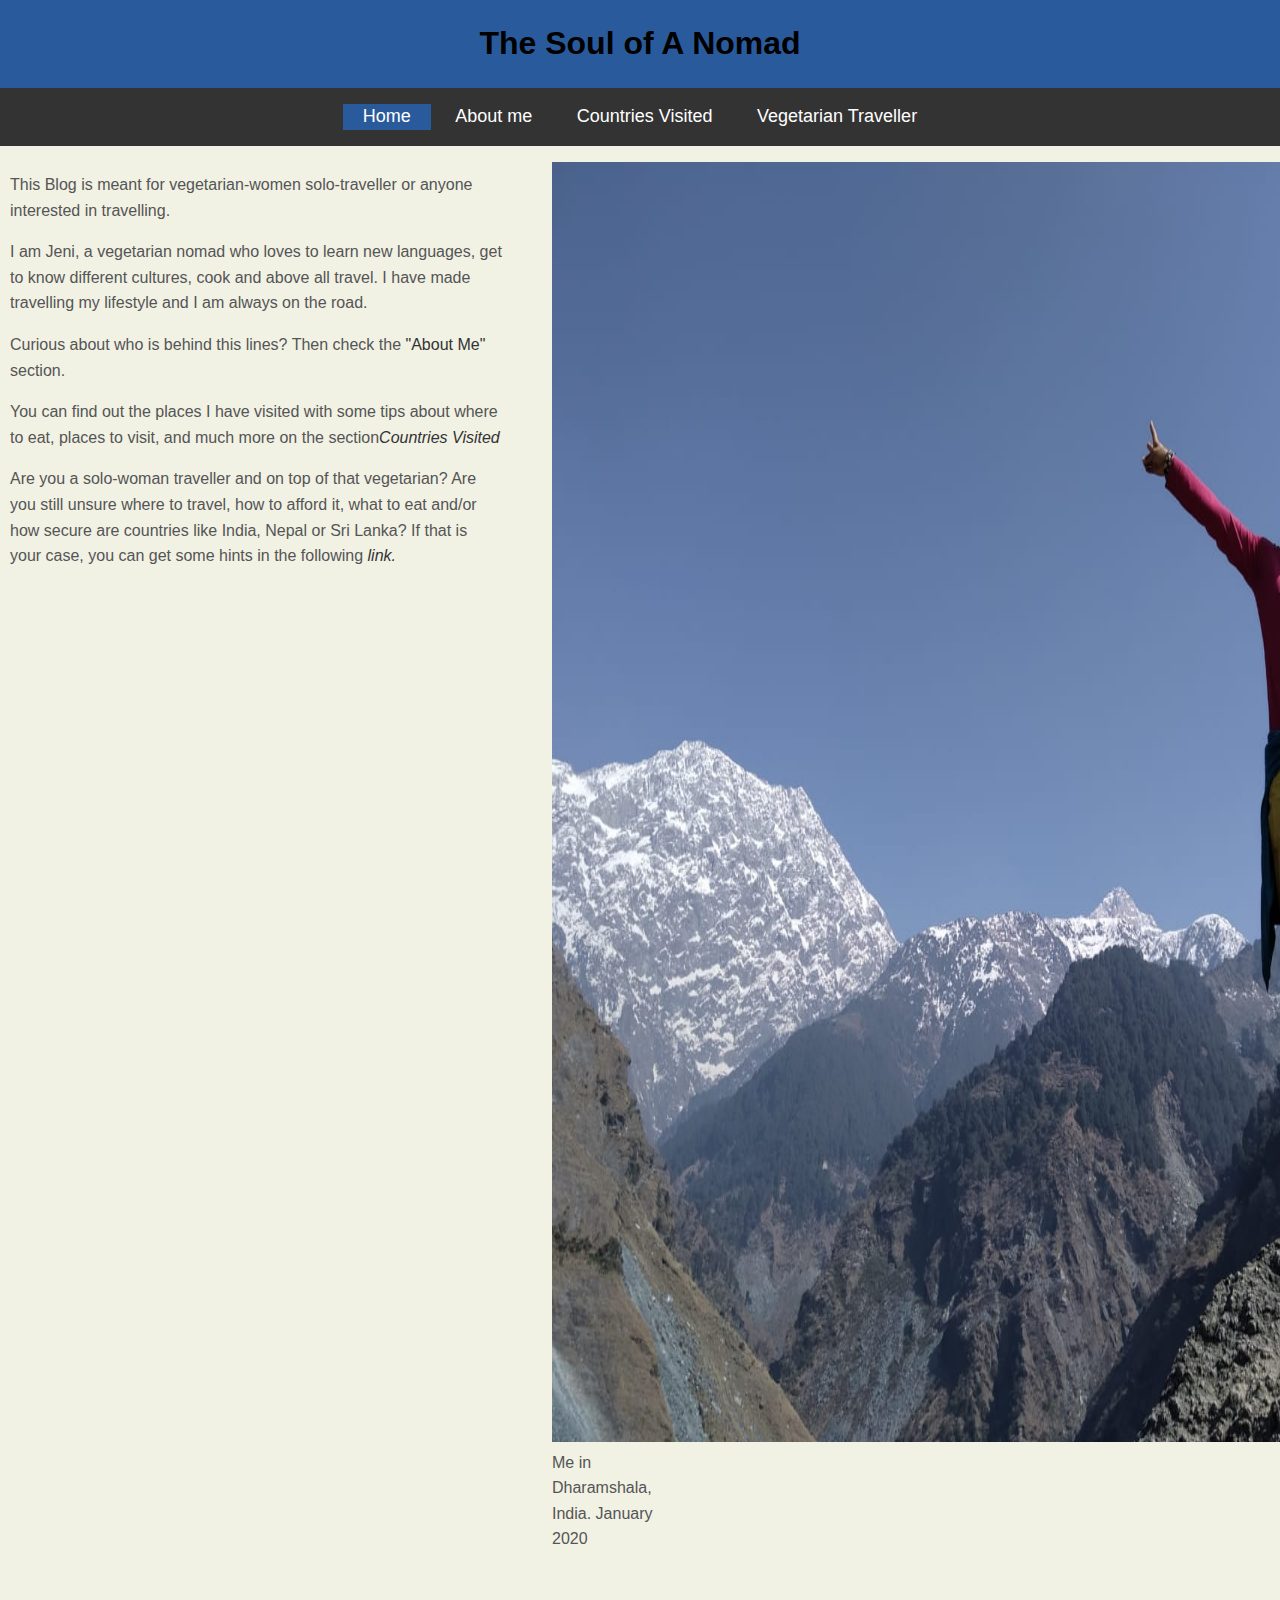
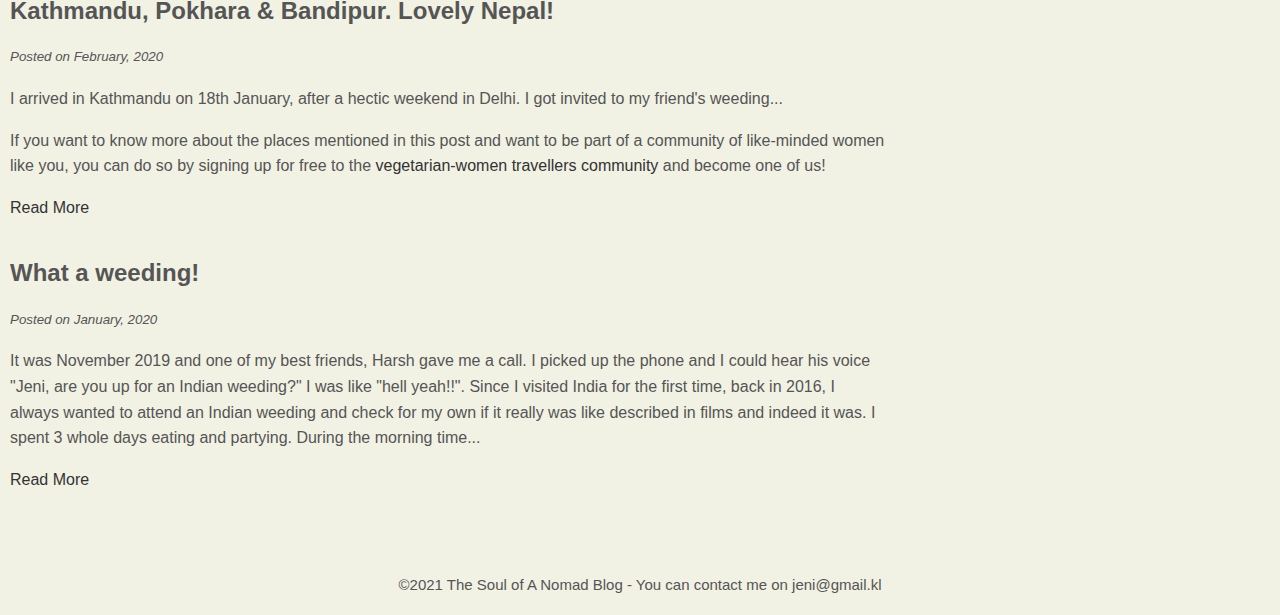
<file: index.html>
<!DOCTYPE html>
<html lang="en">
<head>
    <meta charset="UTF-8">
    <meta name="viewport" content="width=device-width, initial-scale=1.0">
    <meta name='description' content="Vegetarian Woman Traveller Blog" >
    <meta name="keywords" name="vegetarian,woman, traveller, solo-traveller, vegetarian-traveller, vegan-traveller">
    <link rel="stylesheet" href="css/style.css" type="text/css">
    <title>The Soul of A Nomad</title>
</head>
<body>
<!--Blog's Header-->
    <header id="main-header">
        <h1>The Soul of A Nomad</h1>
    </header>
<!--Top links to other sections on the blog-->
    <nav id="navbar" class="container">
    <ul>
        <li><a href="./index.html" class="active">Home</a></li>
        <li><a href="./aboutme.html" target="_blank">About me</a></li>
        <li><a href="./countriesvisited.html" target="_blank">Countries Visited</a></li>
        <li><a href="#" target="_blank">Vegetarian Traveller</a></li>
    </ul>
    </nav>
    <main>
<!--description of this blog -->
    <section id="intro" class="intro">                  
        <p>This Blog is meant for vegetarian-women solo-traveller or anyone interested in travelling.</p>
        <p>I am Jeni, a vegetarian nomad who loves to learn new languages, get to know different cultures,   cook and above all travel. I have made travelling my lifestyle and I am always on the road.</p>
        <p>Curious about who is behind this lines? Then check the <a href="./aboutme.html" target="_blank">"About Me"</a> section. </p>     
        <p>You can find out the places I have visited with some tips about where to eat, places to visit, and much more on the section<a href="./countriesvisited.html" target="_blank"><em>Countries Visited</em></a></p>
        <p> Are you a solo-woman traveller and on top of that vegetarian? Are you still unsure where to travel, how to afford it, what to eat and/or how secure are countries like India, Nepal or Sri Lanka? If that is your case, you can get some hints in the following <a href="#" target="_blank" ><em>link.</em></a></p>
    </section>         
<!-- media
        <div class="intro-1 media"> -->
    <figure class="media">
        <a href="images/mainpagepicture.jpg" target="_blank"><img src="images/mainpagepicture.jpg" alt="Jeni on top of a mountain and a range of mountains behing her" height="1280px" width="960px"></a>
        <figcaption>Me in Dharamshala, India. January 2020</figcaption>
    </figure>
        
    <div class="clr"></div>
<!-- the last blog posts-->
<!-- <div class="p-box"> </div>-->
    <section id="p-box1" class="p-box">
        <h2>Kathmandu, Pokhara & Bandipur. Lovely Nepal!</h2>
        <p><small><em>Posted on February, 2020</em></small></p>
        <p>I arrived in Kathmandu on 18th January, after a hectic weekend in Delhi. I got invited to my friend's weeding...</p>
        <p>If you want to know more about the places mentioned in this post and want to be part of a community of like-minded women like you, you can do so by signing up for free to the <a href="./vegetarian-womencommunity.html" target="_blank">vegetarian-women travellers community</a> and become one of us!</p>
        <a href="./countriesvisited.html#india">Read More</a>
    </section>   
        
<!--<div class="p-box"> </div>-->
    <section id="p-box2" class="p-box"> 
        <h2>What a weeding!</h2>
        <p><small><em>Posted on January, 2020</em></small></p>
        <p>It was November 2019 and one of my best friends, Harsh gave me a call. I picked up the phone and I could hear his voice "Jeni, are you up for an Indian weeding?" I was like "hell yeah!!". Since I visited India for the first time, back in 2016, I always wanted to attend an Indian weeding and check for my own if it really was like described in films and indeed it was. I spent 3 whole days eating and partying. During the morning time...</p>
        <a href="./countriesvisited.html">Read More</a>
    </section>
<!-- <div class="media"> </div> -->
    <embed class= media-1 src=https://media.giphy.com/media/14wXMGbHjXK2k0/giphy.gif>
        
    <div class="clr"></div>
    <br>
    <br>
<!-- user's comments 
        <div class="my-form">
            <section id="evaluation" class="evaluation">
                <label for="evaluation">
                <h3><strong>Your opinion matters a lot for me. Plase rate how much you liked going through this blog</strong></h3></label>
                <br>
                <span>I did not like it at all</span>
                <input type="range" min="0" max="10" id="evaluation" value="5" name="evaluation">
                <span>I loved this blog</span>
            </section>
        </div>
        <br>
        <br>
        <div class="my-form">
            <section class="comment">
                <label for="comment"><strong>Feel free to leave me a comment</strong></label>
                <br>
                <br>
                <textarea name="comment" placeholder="Please leave your comment" cols="100" rows="5" minlength="10" maxlength="250"></textarea>
            </section>
            <section class="submission">
                <input type="submit" value="Submit" >
            </section>
        </div>
        <br>
        <br>
        and evaluation-->
<!-- newletter 
        <div class="my-form">
            <section class="personal data">
                <h3><strong>If you do not want to miss out any blog post and get the latest info, subscribe to my newsletter.</strong></h3>
                <p><small><em>You just need to fill in the below form and submit it. You will automatically receive an email to verify your email address. If you
                do not receive, check your spam folder in case it landed there. Add me to your contacts so you will always get my emails on your Inbox.</em></small></p>
                <br>
                <label for="name">Name:</label>
                <input type="text" id="name" name="name" required>  
    
                <label for="email">Email:</label>
                <input id="email" type="email" name="email" required pattern="[a-zA-z0-9@]+" placeholder="something@something.com">
                <br>
                <br>
                <label for="dob">Date of Birth</label> 
                <input id="dob" type="date" name="dob">
                <br>
                <br>
                <label for="gender">Gender</label>
                <select id="gender" name="gender">
                    <option value="female">Female</option>
                    <option value="male">Male</option>
                    <option value="transgender">Transgender</option>
                    <option value="intersex">Intersex</option>
                    <option value="no-answer">No answer</option>
                </select>
            </section>
        </div>
        <br>
        <br>
        <div class="my-form">
            <section class="frequency">
                <span>How many times would you like to receive my newsletter?</span>
                <br>
                <br>
                <input id="once-a-month" type="radio" name="frequency" value="once-a-month" required>
                <label for="once-a-month">Once a month</label>
                
                <input id="once-every-two-months" type="radio" name="frequency" value="once-every-two-months">
                <label for="once-every-two-months">Once every two months</label>
                
                <input id="once-a-year" type="radio" name="frequency" value="once-a-year">
                <label for="once-a-year">Once a year</label>
    
                <input id="twice-a-year" type="radio" name="frequency" value="twice-a-year">
                <label for="twice-a-year">Twice a year</label>
            </section>
        </div>
        <br>
        <br>
        <div class="my-form">
            <section class="countries-visited">
                <label id="countries">Which countries have you visited in the last year</label>
                <input type="text" list="country" id="countries" name="country">
                <datalist id="country">
                    <option value="Spain"></option>
                    <option value="Germnay"></option>     
                    <option value="India"></option>
                    <option value="Nepal"></option>
                    <option value="Sri Lanka"></option>
                    <option value="Greece"></option>
                    <option value="Thailand"></option>
                    <option value="Vietnam"></option>
                    <option value="Japan"></option>
                    <option value="Portugal"></option>
                    <option value="Morocco"></option>
                    <option value="Senegal"></option>
                    <option value="Ivory Coast"></option>       
                </datalist>
            </section>
        </div>
        <br>
        <br>
        <div class="my-form">
            <section class="favourite-post">
                <span>Which article did you like the most?</span>
                <br>
                <br>
                <input id="nepal" type="checkbox" name="fav-post" value="nepal">
                <label for="nepal">Nepal</label>
    
                <input id="india" type="checkbox" name="fav-post" value="india">
                <label for="india">India</label>
    
                <input id="indian-wedding" type="checkbox" name="fav-post" value="indian-wedding">
                <label for="indian-wedding">Indian Wedding</label>
            </section>
            <section class="submission">
                <input type="submit" value="Submit">
            </section>
        </div>
        <br>
        <br>
        subscripcion-->
    </main>
</body>
<!-- copyright and contact info-->
<footer id="main-footer">
    <p><small>&copy;2021 The Soul of A Nomad Blog - You can contact me on jeni@gmail.kl</small></p>
</footer>
</html>
</file>
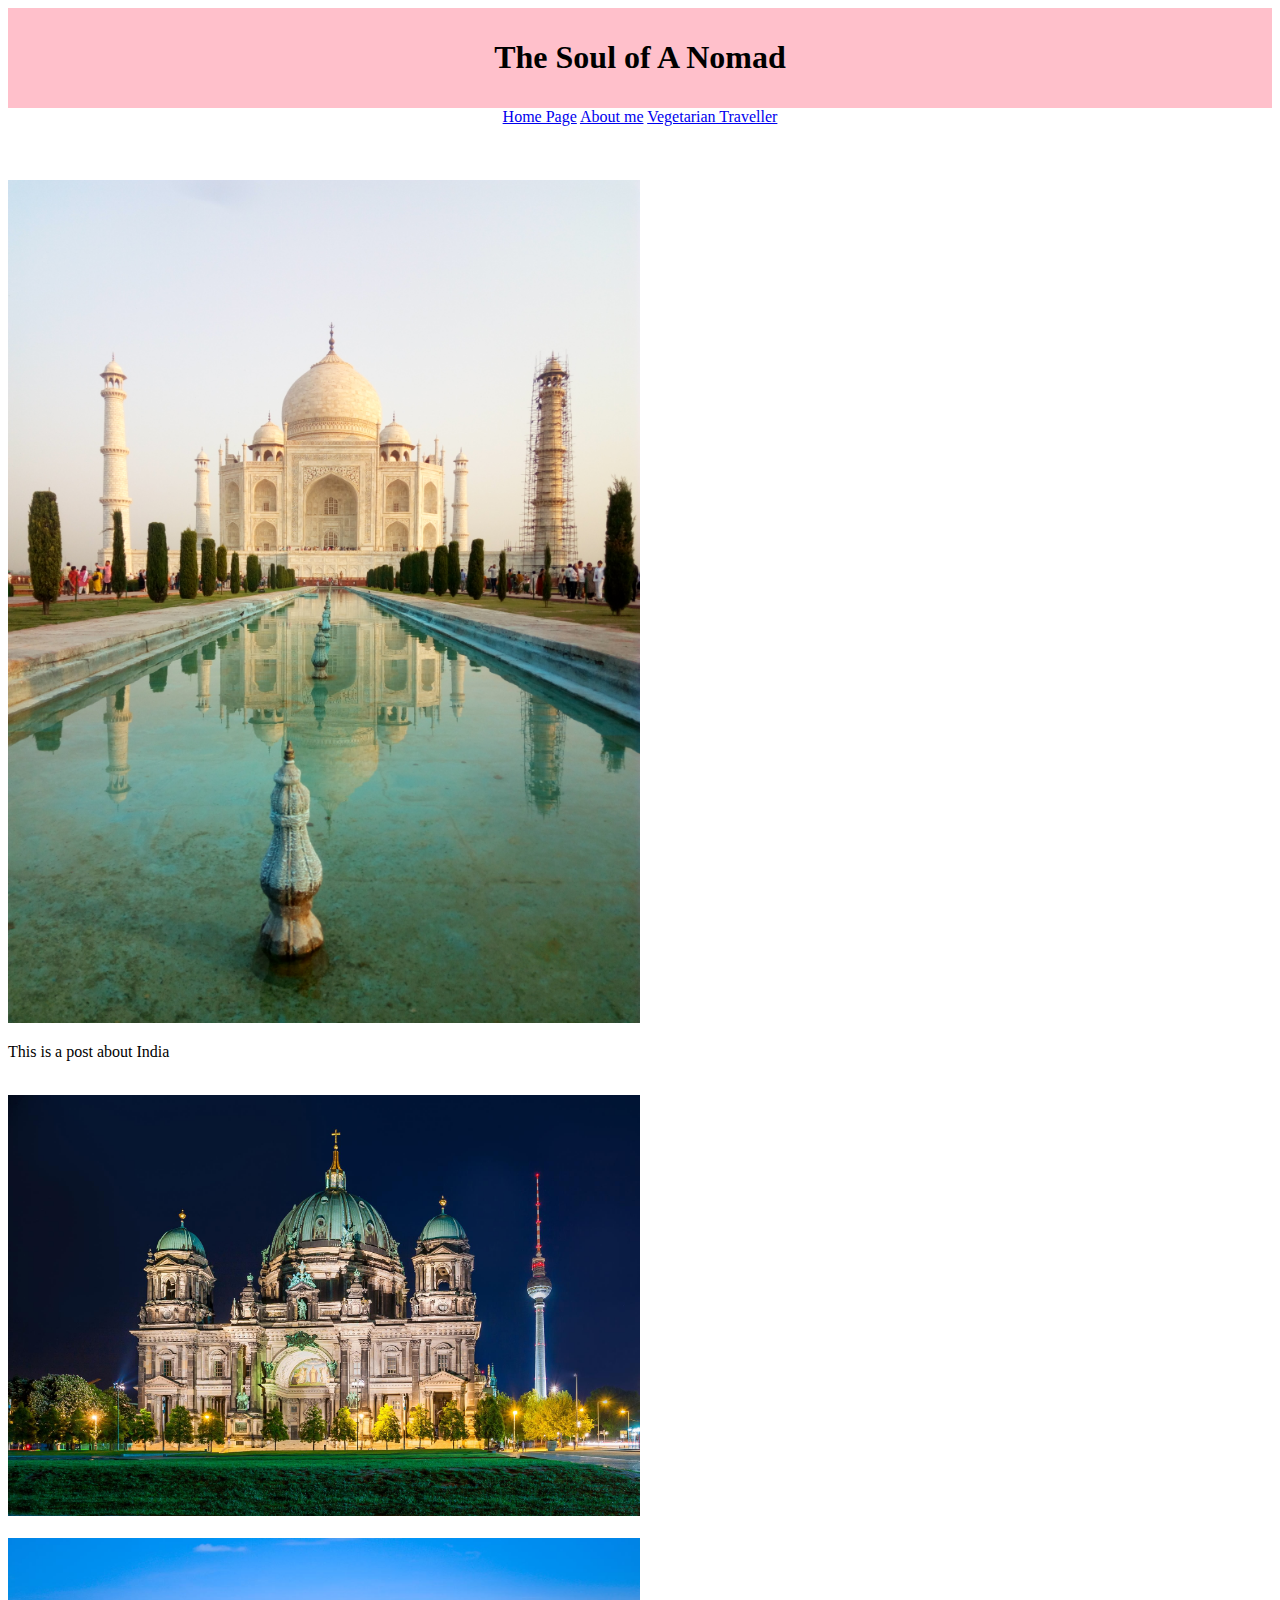
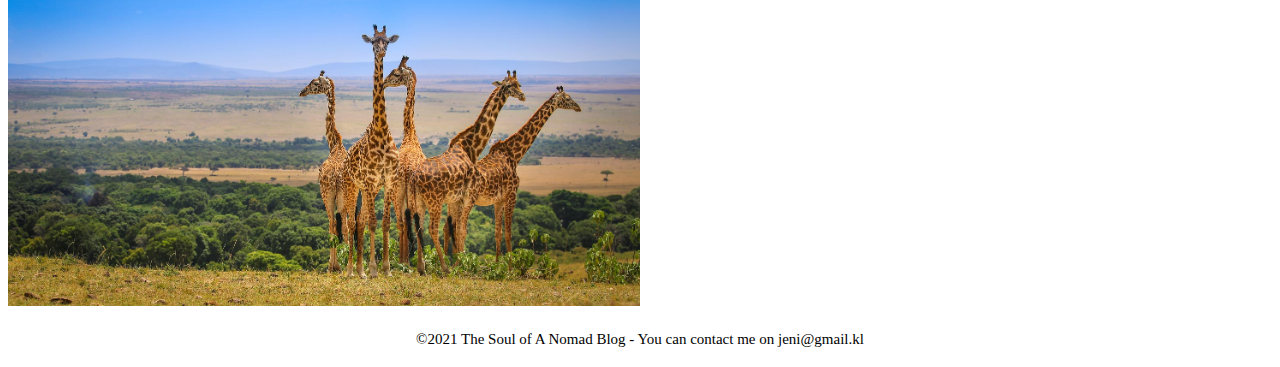
<file: countriesvisited.html>
<!DOCTYPE html>
<html lang="en">
<head>
    <meta charset="UTF-8">
    <meta name="viewport" content="width=, initial-scale=1.0">
    <meta name="keywords" name="vegetarian,woman, traveller, solo-traveller, vegetarian-traveller, vegan-traveller, India, Asia, Europe, Spain">
    <meta name="description" content="Vegetarian Woman Traveller Blog">
    <title>Countries Visited - Travel Blog:The Soul of A Nomad</title>
    <style type="text/css">
		#main-header {
			text-align: center;
			background-color: pink; 
			color: black; 
			padding: 10px; 
		}

		#main-footer{
			text-align: center;
			font-size: 18px;
		}

        #top-links{
			text-align: center; 
        }  

        img{
            display: float;
            max-width: 50%;
            height: auto;
        }    
    </style>
   
</head>
<body>
    <header id="main-header">
        <h1>The Soul of A Nomad</h1>
    </header>
    
    <section class="top-links" id="top-links">
        <a href="./index.html" target="_blank">Home Page</a>
        <a href="./aboutme.html" target="_blank">About me</a>
        <a href="#" target="_blank">Vegetarian Traveller</a>
    </section>
    <br>
    <br>
    <br>
<!--floating elements like a slide of pictures and introduce the name of the continents in middle of picture: later will need JS-->
    <main>
        <section class="main content" id="floating-elements">
            <a href="images/Taj Mahal.jpg" target="_blank"><img src="images/Taj Mahal.jpg" alt="The Taj Mahal at sunrise"></a>
            <br>
            <p id="india">This is a post about India</p>
            <br>
            <a href="images/Berlin.jpg" target="_blank"><img src="images/Berlin.jpg" alt="Berlin Cathedral and Radio Station"></a>
            <br>
            <br>
            <a href="images/Africa.jpg" target="_blank"><img src="images/Africa.jpg" alt="Giraffes at the Masai Mara Natural Reserve, Kenya"></a>
        </section>

<!-- here will the be last posts or something like that-->
    </main>
    
</body>
<footer id="main-footer">
    <p><small> &copy;2021 The Soul of A Nomad Blog - You can contact me on jeni@gmail.kl</small></p>
</footer>
</html>
</file>
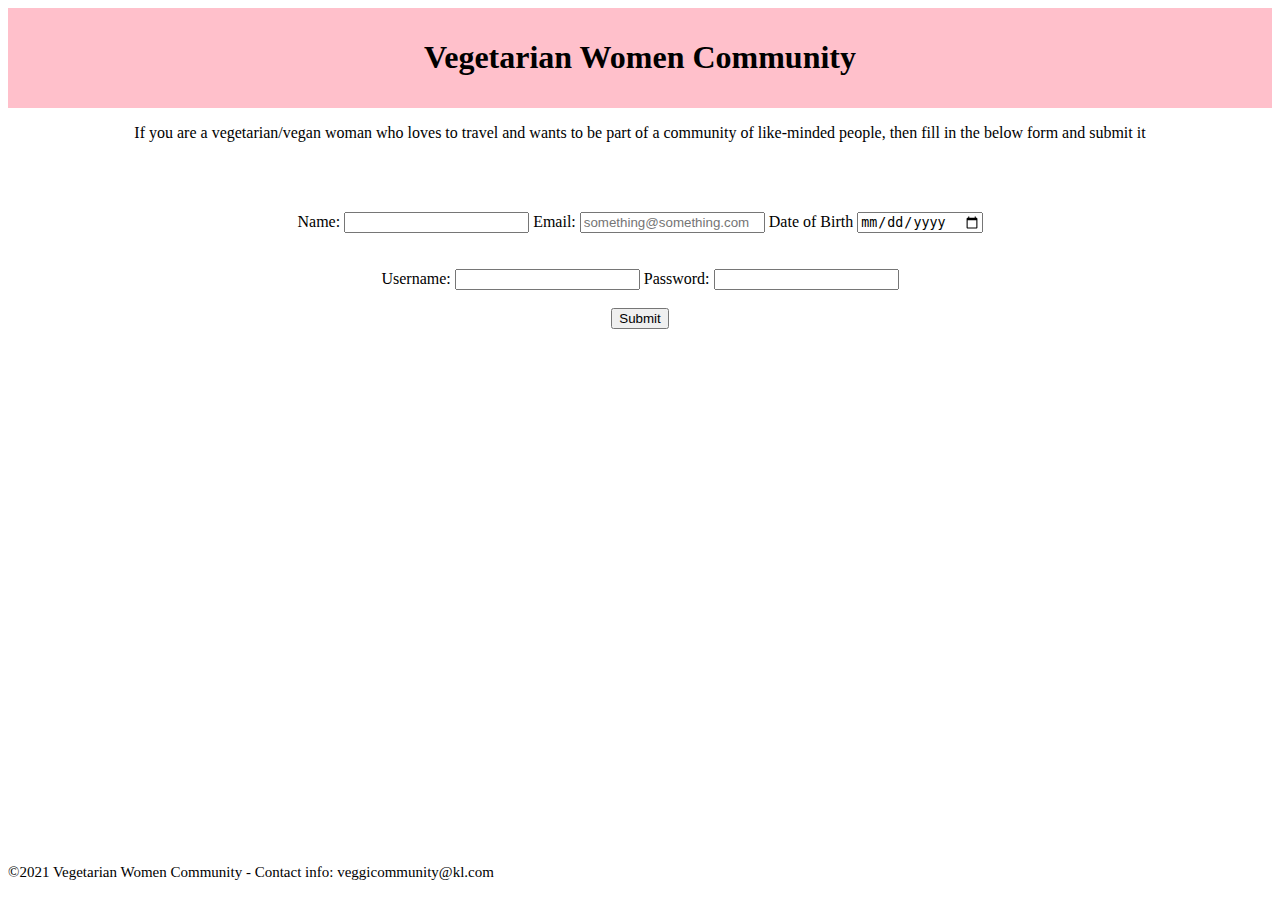
<file: vegetarian-womencommunity.html>
<!DOCTYPE html>
<html lang="en">
<head>
    <meta charset="UTF-8">
    <meta name="viewport" content="width=device-width, initial-scale=1.0">
    <meta name="desciption" content="Vegetarian Women Community">
    <meta name="keywords" name="vegetarian,woman, traveller, solo-traveller, vegetarian-traveller, vegan-traveller">
    <title>Vegetarian Women Community</title>
    <style>
        #main-header{
            text-align: center;
            background-color: pink; 
			color: black; 
			padding: 10px; 
		}

		#main-footer{
			font-size: 18px;
            position: absolute;
            bottom: 0;
            
		}

        #community-description{
            text-align: center;
            
        }

        #personal-data{
            text-align: center;
        
        }

        #username{
            text-align: center;
        }
            
    </style>
</head>
<body>
    <header id="main-header">
        <h1>Vegetarian Women Community</h1>
    </header>
    
    <section class="description" id="community-description">
        <p>If you are a vegetarian/vegan woman who loves to travel and wants to be part of a community of like-minded people, then fill in the below form and submit it</p>
    </section>
    <br>
    <br>
    <br>
    <section class="personal data" id="personal-data">
        <label for="name"> Name: </label>
        <input id="name" type="text" name="name" required> 
    
        <label for="email">Email:</label>
        <input id="email" type="email" name="email" placeholder="something@something.com" required>

        <label for="dob">Date of Birth</label>
        <input id="dob" type="date" name="dob" required>
    </section>
    <br>
    <br>
    <section class="username" id="username">
        <form method="GET" action="submission.html"></form>
        <label for="username">Username:</label>
        <input id="username" type="text" name="username" minlength="6" maxlength="8" pattern="[a-zA-Z0-9]+">

        <label for="password">Password:</label>
        <input id="password" type="password" name="password" pattern="[a-zA-Z0-9]{6,8}">
        <br>    
        <br>
        <input type="submit" value="Submit">
    </section>

</body>
<footer id="main-footer">
    <p><small>&copy;2021 Vegetarian Women Community - Contact info: veggicommunity@kl.com</small></p>
</footer>
</html>
</file>
<file: css/style.css>
body {
  background-color: #f1f1e4;
  color: #555;
  margin: 0;
  line-height: 1.6em;
  font-family: Arial, Helvetica, sans-serif;
  font-size: 16px;
}

.container {
  width: 100%;
  margin: auto;
  overflow: hidden;
}

.active {
  background-color: rgb(41, 91, 156);
  color: #fff;
}

.clr {
  clear: both;
}

#main-header {
  text-align: center;
  background-color: rgb(41, 91, 156);
  color: #000;
  padding: 10px;
}

#main-footer {
  text-align: center;
  font-size: 18px;
}

#navbar {
  background-color: #333;
  color: #fff;
  text-align: center;
}

#navbar ul {
  padding: 0;
  width: 100%;
  list-style: none;
  overflow: hidden;
}

#navbar li {
  display: inline;
}

#navbar a {
  color: #fff;
  text-decoration: none;
  font-size: 18px;
  padding: 20px;
}

#navbar a:hover {
  color: white;
  background-color: rgb(41, 91, 156);
}

a {
  text-decoration: none;
  color: #333;
}

a:hover {
  color: rgb(41, 91, 156);
}

figure {
  max-width: 100%;
  height: auto;
}

.intro {
  float: left;
  width: 40%;
  padding: 10px;
  border: 1px;
  box-sizing: border-box;
}

.media {
  float: left;
  width: 10%;
  box-sizing: border-box;
}

.p-box {
  float: left;
  width: 70%;
  padding: 10px;
  border: 1.1px;
  box-sizing: border-box;
}
</file>
